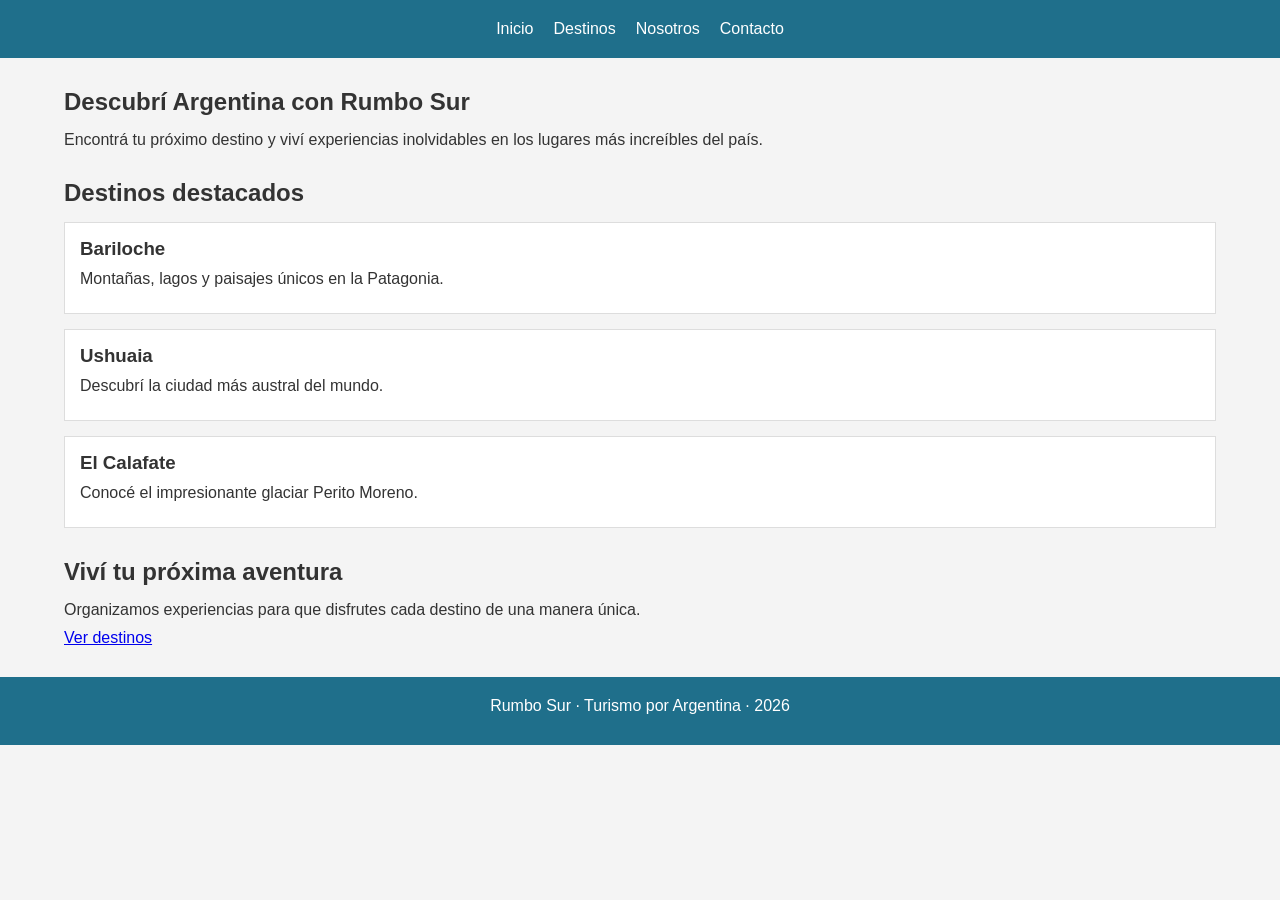
<file: index.html>
<!DOCTYPE html>
<html lang="es">

<head>
    <meta charset="UTF-8">

    <meta name="viewport"
          content="width=device-width, initial-scale=1.0">

    <title>Rumbo Sur | Turismo</title>

    <link rel="stylesheet" href="css/styles.css">
</head>

<body>

    <header>

        <nav>
            <a href="index.html">Inicio</a>
            <a href="pages/destinos.html">Destinos</a>
            <a href="pages/nosotros.html">Nosotros</a>
            <a href="pages/contacto.html">Contacto</a>
        </nav>

    </header>

    <main>

        <section>

            <h1>Descubrí Argentina con Rumbo Sur</h1>

            <p>
                Encontrá tu próximo destino y viví experiencias
                inolvidables en los lugares más increíbles del país.
            </p>

        </section>

        <section>

            <h2>Destinos destacados</h2>

            <article>

                <h3>Bariloche</h3>

                <p>
                    Montañas, lagos y paisajes únicos en la Patagonia.
                </p>

            </article>

            <article>

                <h3>Ushuaia</h3>

                <p>
                    Descubrí la ciudad más austral del mundo.
                </p>

            </article>

            <article>

                <h3>El Calafate</h3>

                <p>
                    Conocé el impresionante glaciar Perito Moreno.
                </p>

            </article>

        </section>

        <section>

            <h2>Viví tu próxima aventura</h2>

            <p>
                Organizamos experiencias para que disfrutes
                cada destino de una manera única.
            </p>

            <a href="pages/destinos.html">
                Ver destinos
            </a>

        </section>

    </main>

    <footer>

        <p>
            Rumbo Sur · Turismo por Argentina · 2026
        </p>

    </footer>

</body>

</html>
</file>
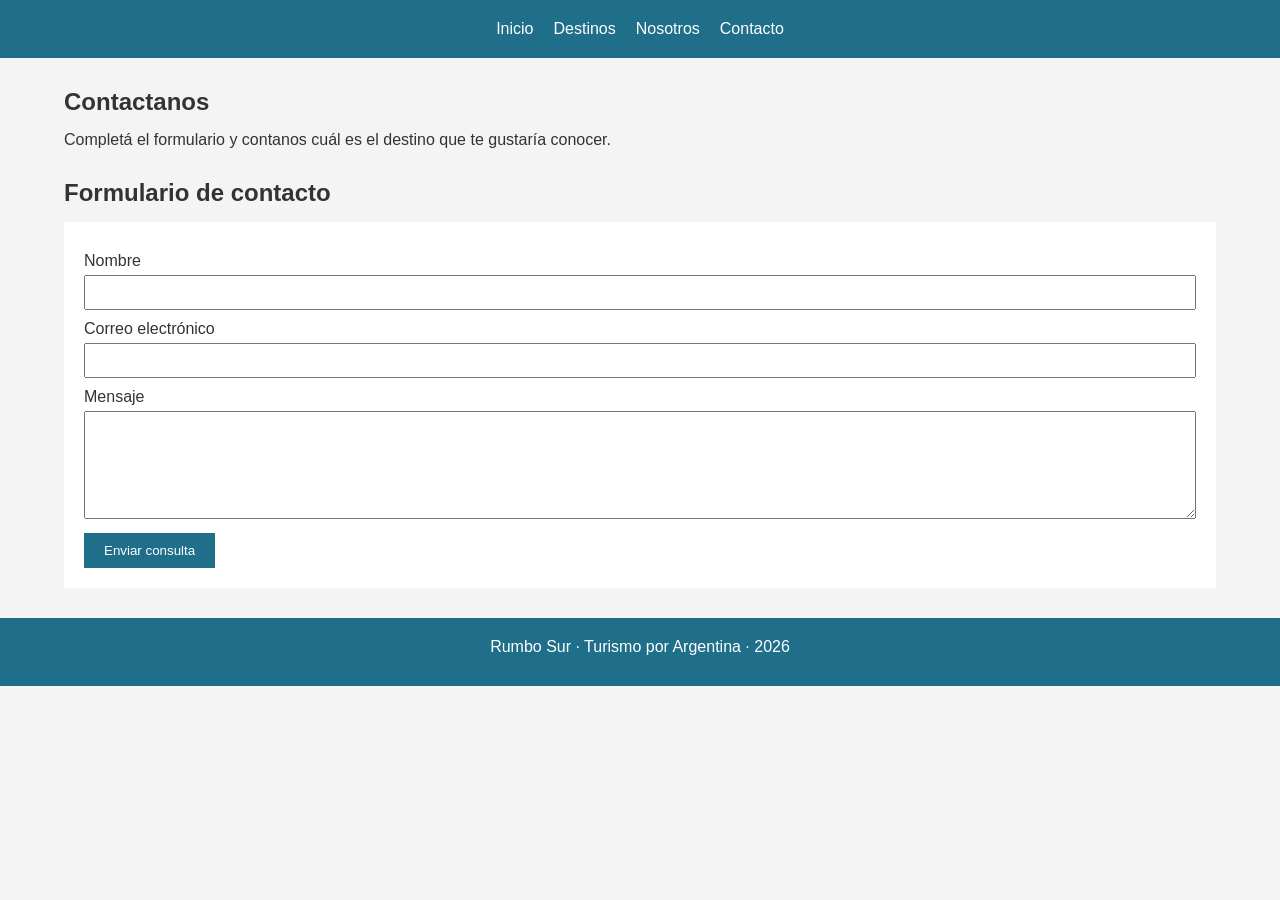
<file: pages/contacto.html>
<!DOCTYPE html>
<html lang="es">

<head>
    <meta charset="UTF-8">
    <meta name="viewport" content="width=device-width, initial-scale=1.0">

    <title>Contacto | Rumbo Sur</title>

    <link rel="stylesheet" href="../css/styles.css">
</head>

<body>

    <header>

        <nav>
            <a href="../index.html">Inicio</a>
            <a href="destinos.html">Destinos</a>
            <a href="nosotros.html">Nosotros</a>
            <a href="contacto.html">Contacto</a>
        </nav>

    </header>

    <main>

        <section>

            <h1>Contactanos</h1>

            <p>
                Completá el formulario y contanos cuál es
                el destino que te gustaría conocer.
            </p>

        </section>

        <section>

            <h2>Formulario de contacto</h2>

            <form action="https://formspree.io/f/xxxxxxxx"
                  method="POST">

                <label for="nombre">Nombre</label>

                <input
                    type="text"
                    id="nombre"
                    name="nombre"
                    required
                >

                <label for="correo">Correo electrónico</label>

                <input
                    type="email"
                    id="correo"
                    name="email"
                    required
                >

                <label for="mensaje">Mensaje</label>

                <textarea
                    id="mensaje"
                    name="mensaje"
                    rows="6"
                    required>
                </textarea>

                <button type="submit">
                    Enviar consulta
                </button>

            </form>

        </section>

    </main>

    <footer>

        <p>
            Rumbo Sur · Turismo por Argentina · 2026
        </p>

    </footer>

</body>

</html>
</file>
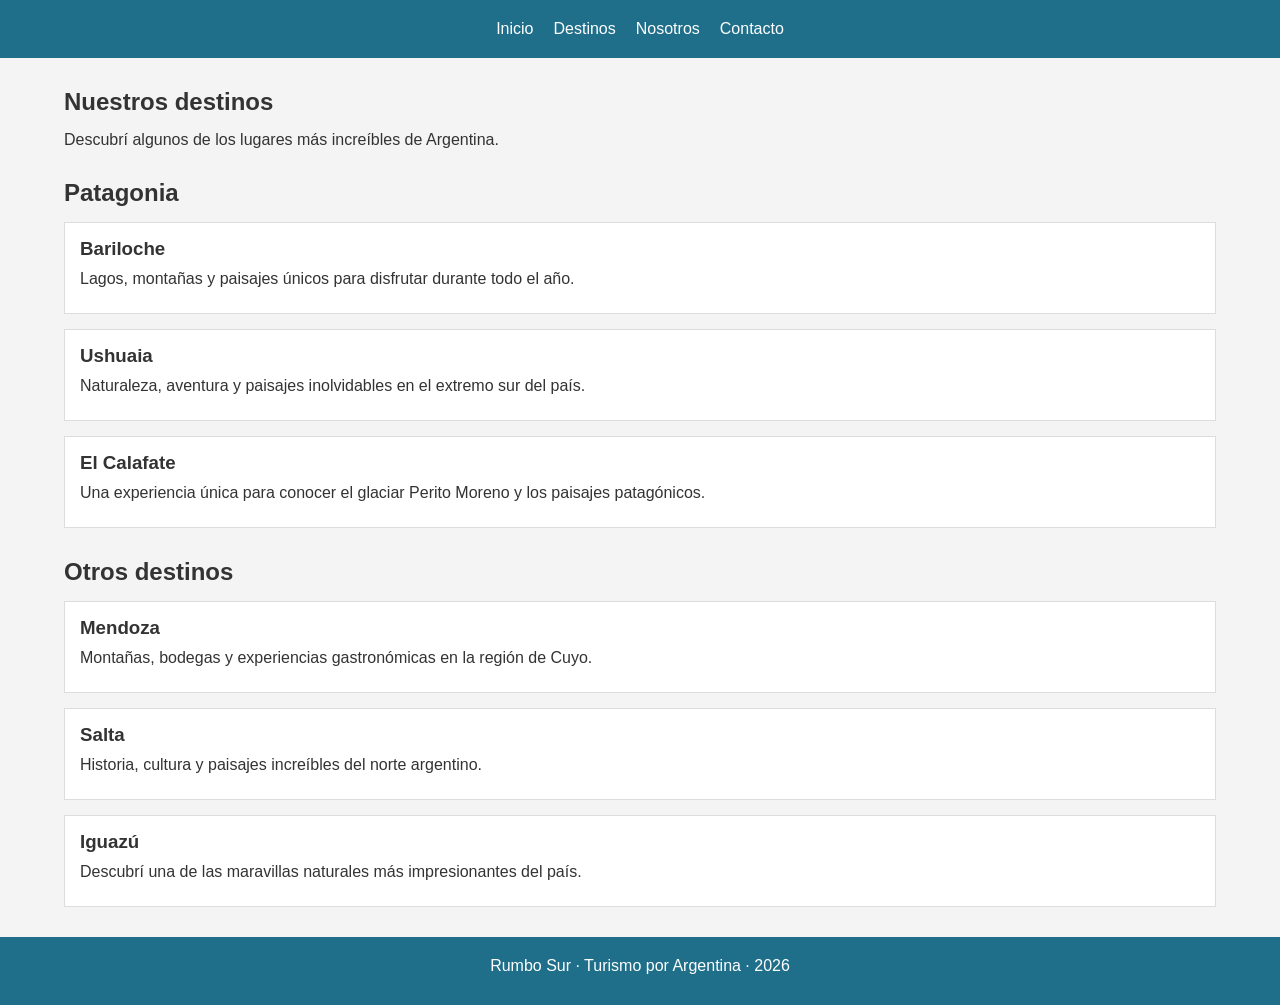
<file: pages/destinos.html>
<!DOCTYPE html>
<html lang="es">

<head>
    <meta charset="UTF-8">

    <meta name="viewport"
          content="width=device-width, initial-scale=1.0">

    <title>Destinos | Rumbo Sur</title>

    <link rel="stylesheet" href="../css/styles.css">
</head>

<body>

    <header>

        <nav>
            <a href="../index.html">Inicio</a>
            <a href="destinos.html">Destinos</a>
            <a href="nosotros.html">Nosotros</a>
            <a href="contacto.html">Contacto</a>
        </nav>

    </header>

    <main>

        <section>

            <h1>Nuestros destinos</h1>

            <p>
                Descubrí algunos de los lugares más increíbles de Argentina.
            </p>

        </section>

        <section>

            <h2>Patagonia</h2>

            <article>
                <h3>Bariloche</h3>

                <p>
                    Lagos, montañas y paisajes únicos para disfrutar
                    durante todo el año.
                </p>
            </article>

            <article>
                <h3>Ushuaia</h3>

                <p>
                    Naturaleza, aventura y paisajes inolvidables
                    en el extremo sur del país.
                </p>
            </article>

            <article>
                <h3>El Calafate</h3>

                <p>
                    Una experiencia única para conocer el glaciar
                    Perito Moreno y los paisajes patagónicos.
                </p>
            </article>

        </section>

        <section>

            <h2>Otros destinos</h2>

            <article>
                <h3>Mendoza</h3>

                <p>
                    Montañas, bodegas y experiencias gastronómicas
                    en la región de Cuyo.
                </p>
            </article>

            <article>
                <h3>Salta</h3>

                <p>
                    Historia, cultura y paisajes increíbles
                    del norte argentino.
                </p>
            </article>

            <article>
                <h3>Iguazú</h3>

                <p>
                    Descubrí una de las maravillas naturales
                    más impresionantes del país.
                </p>
            </article>

        </section>

    </main>

    <footer>

        <p>
            Rumbo Sur · Turismo por Argentina · 2026
        </p>

    </footer>

</body>

</html>
</file>
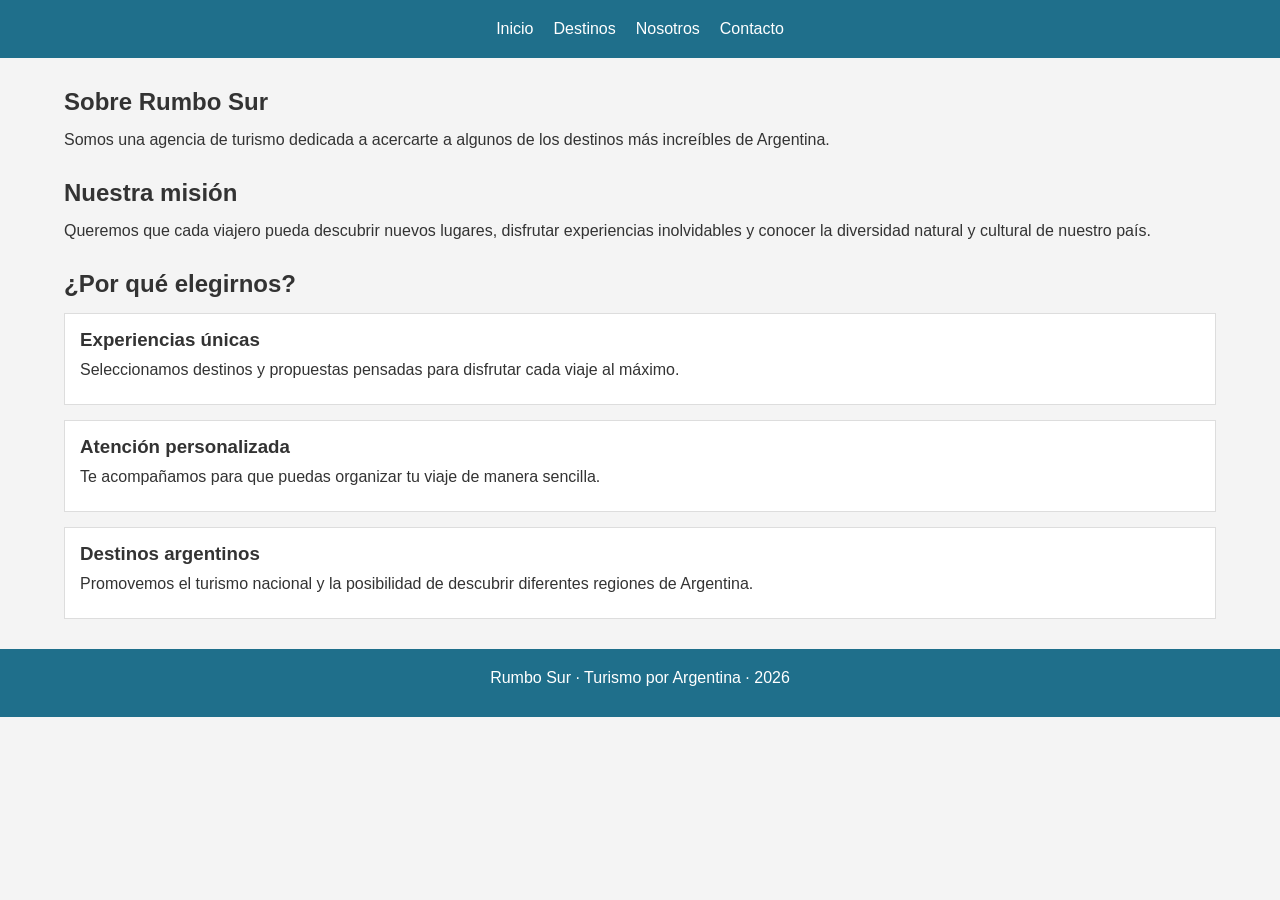
<file: pages/nosotros.html>
<!DOCTYPE html>
<html lang="es">

<head>
    <meta charset="UTF-8">
    <meta name="viewport" content="width=device-width, initial-scale=1.0">

    <title>Nosotros | Rumbo Sur</title>

    <link rel="stylesheet" href="../css/styles.css">
</head>

<body>

    <header>

        <nav>
            <a href="../index.html">Inicio</a>
            <a href="destinos.html">Destinos</a>
            <a href="nosotros.html">Nosotros</a>
            <a href="contacto.html">Contacto</a>
        </nav>

    </header>

    <main>

        <section>

            <h1>Sobre Rumbo Sur</h1>

            <p>
                Somos una agencia de turismo dedicada a acercarte
                a algunos de los destinos más increíbles de Argentina.
            </p>

        </section>

        <section>

            <h2>Nuestra misión</h2>

            <p>
                Queremos que cada viajero pueda descubrir nuevos lugares,
                disfrutar experiencias inolvidables y conocer la diversidad
                natural y cultural de nuestro país.
            </p>

        </section>

        <section>

            <h2>¿Por qué elegirnos?</h2>

            <article>
                <h3>Experiencias únicas</h3>

                <p>
                    Seleccionamos destinos y propuestas pensadas
                    para disfrutar cada viaje al máximo.
                </p>
            </article>

            <article>
                <h3>Atención personalizada</h3>

                <p>
                    Te acompañamos para que puedas organizar
                    tu viaje de manera sencilla.
                </p>
            </article>

            <article>
                <h3>Destinos argentinos</h3>

                <p>
                    Promovemos el turismo nacional y la posibilidad
                    de descubrir diferentes regiones de Argentina.
                </p>
            </article>

        </section>

    </main>

    <footer>

        <p>
            Rumbo Sur · Turismo por Argentina · 2026
        </p>

    </footer>

</body>

</html>
</file>
<file: css/styles.css>
* {
    margin: 0;
    padding: 0;
    box-sizing: border-box;
}

body {
    font-family: Arial, sans-serif;
    background-color: #f4f4f4;
    color: #333;
}

/* Encabezado */

header {
    background-color: #1f6f8b;
    padding: 20px;
}

nav {
    display: flex;
    justify-content: center;
    gap: 20px;
}

nav a {
    color: white;
    text-decoration: none;
}

/* Contenido */

main {
    width: 90%;
    margin: 30px auto;
}

section {
    margin-bottom: 30px;
}

h1 {
    margin-bottom: 15px;
}

h2 {
    margin-bottom: 15px;
}

h3 {
    margin-bottom: 10px;
}

p {
    margin-bottom: 10px;
}

/* Tarjetas */

article {
    background-color: white;
    padding: 15px;
    margin-bottom: 15px;
    border: 1px solid #ddd;
}

/* Formulario */

form {
    background-color: white;
    padding: 20px;
}

label {
    display: block;
    margin-top: 10px;
}

input,
textarea {
    width: 100%;
    padding: 8px;
    margin-top: 5px;
}

button {
    margin-top: 10px;
    padding: 10px 20px;
    background-color: #1f6f8b;
    color: white;
    border: none;
}

/* Pie de página */

footer {
    background-color: #1f6f8b;
    color: white;
    text-align: center;
    padding: 20px;
}

/* Versión para celular */

@media (max-width: 768px) {

    nav {
        flex-direction: column;
        align-items: center;
    }

}
</file>
